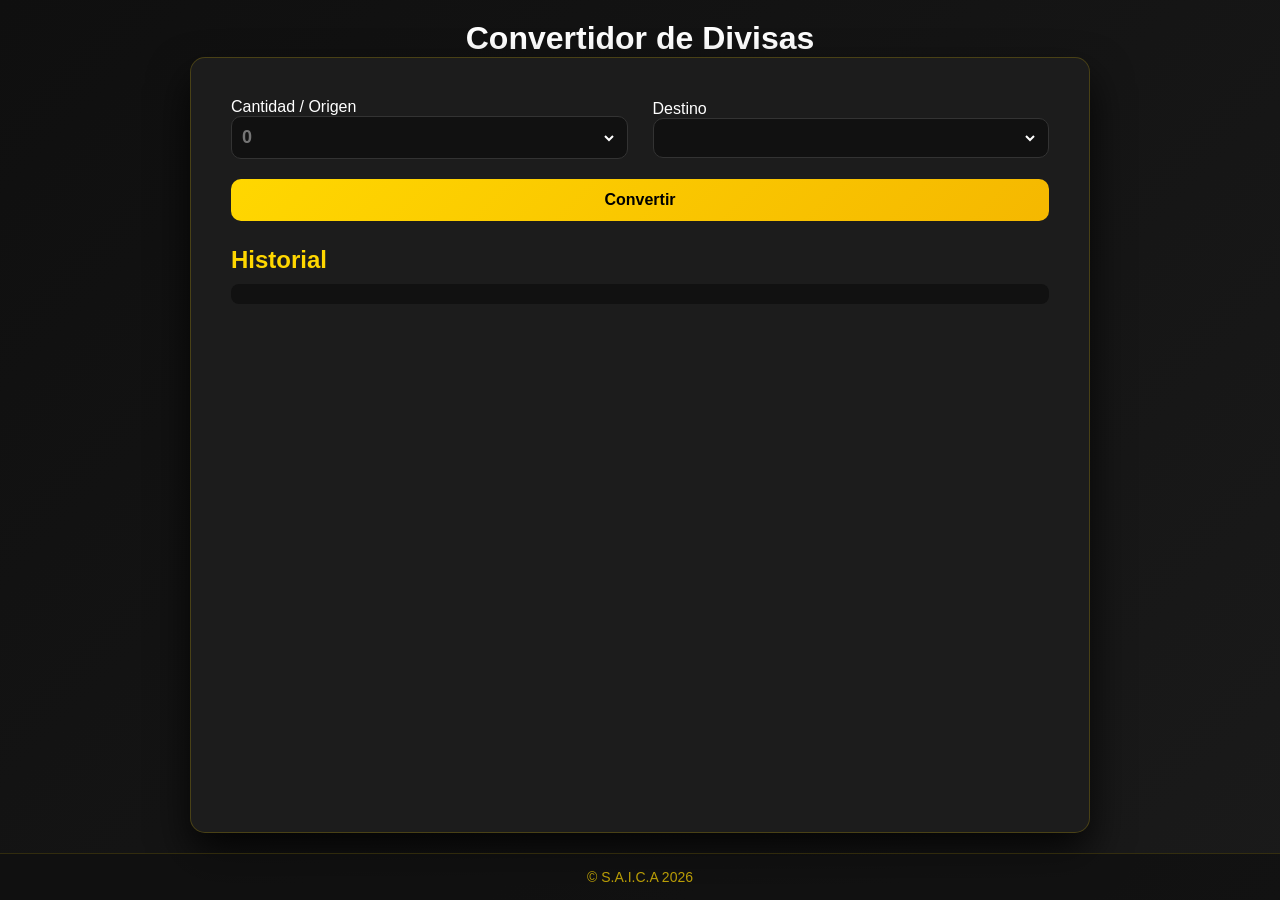
<file: index.html>
<!DOCTYPE html>
<html lang="es">
<head>
 <meta charset="UTF-8">
 <meta name="viewport" content="width=device-width, initial-scale=1.0">
 <title>Convertidor de Divisas</title>

 <link rel="stylesheet" href="css/styles.css">
 <script type="module" src="js/lib/manejaErrores.js"></script>
</head>

<body>

<h1>Convertidor de Divisas</h1>

<div class="contenedor">

<form id="formulario">

 <div class="convertidor-box">

  <div class="campo-moneda">
   <label>Cantidad / Origen</label>
   <div class="campo-input">
    <input name="cantidad" type="number" min="0" step="any" placeholder="0" required>
    <select name="origen"></select>
   </div>
  </div>

  <div class="campo-moneda">
   <label>Destino</label>
   <div class="campo-input">
    <select name="destino"></select>
   </div>
  </div>

 </div>

 <button>Convertir</button>
</form>

<p id="resultado"></p>

<h2>Historial</h2>
<ul id="lista"></ul>

</div>
<footer>
 <p>© S.A.I.C.A 2026</p>
</footer>

<script type="module" src="js/app.js"></script>

</body>
</html>
</file>
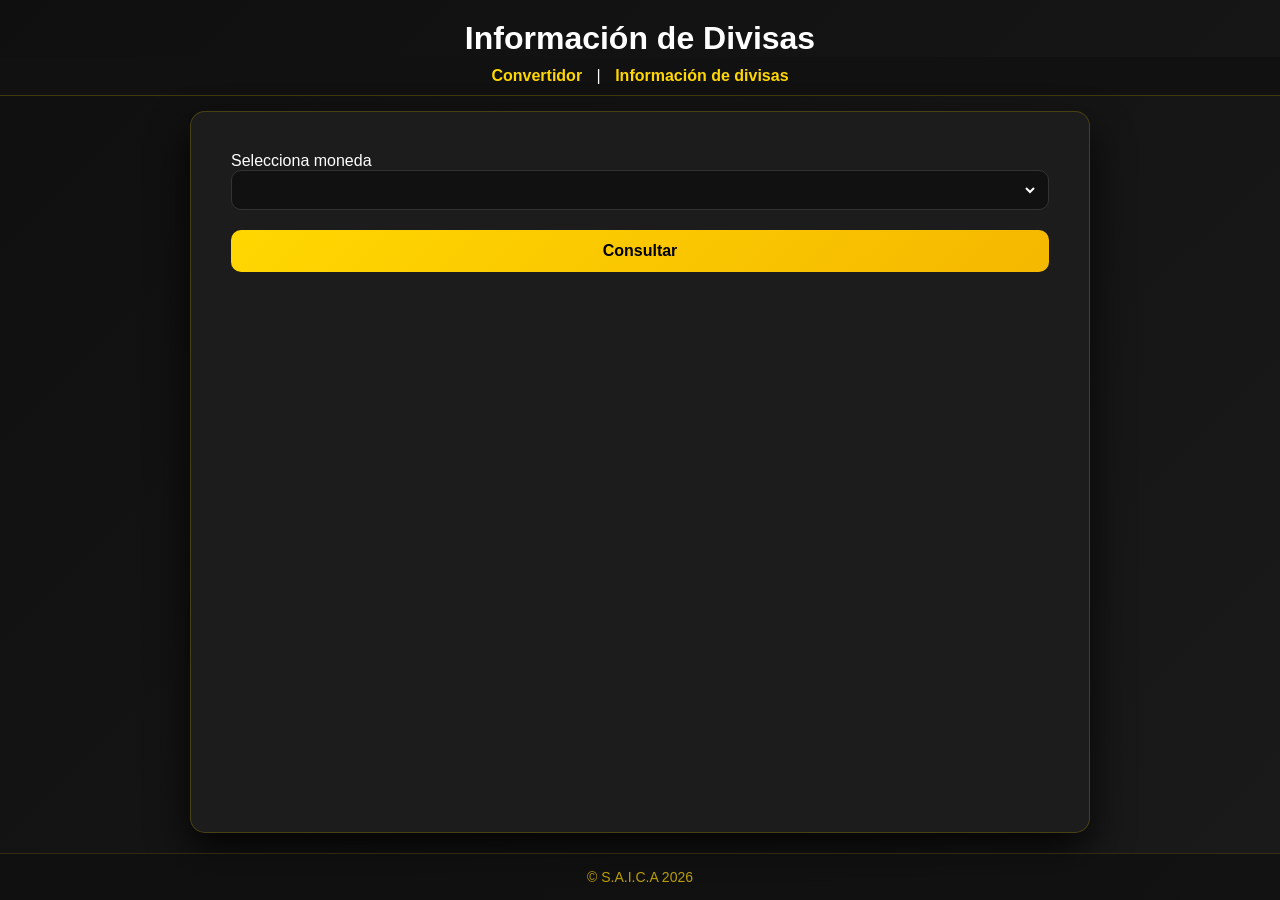
<file: infod.html>
<!DOCTYPE html>
<html lang="es">
<head>
 <meta charset="UTF-8">
 <meta name="viewport" content="width=device-width, initial-scale=1.0">
 <title>Información de Divisas</title>

 <link rel="stylesheet" href="css/styles.css">
 <script type="module" src="js/lib/manejaErrores.js"></script>
</head>

<body>

<h1>Información de Divisas</h1>

<header>
 <nav>
  <a href="index.html">Convertidor</a> |
  <a href="infod.html">Información de divisas</a>
 </nav>
</header>

<section class="contenedor">

<form id="formulario">

 <section class="convertidor-box">

  <section class="campo-moneda">
   <label for="moneda">Selecciona moneda</label>

   <section class="campo-input">
    <select id="moneda" name="moneda"></select>
   </section>
  </section>

 </section>

 <button type="submit">Consultar</button>

</form>

<section>
 <p id="resultado"></p>
</section>

</section>

<footer>
 <p>© S.A.I.C.A 2026</p>
</footer>

<script type="module" src="js/divisas.js"></script>

</body>
</html>
</file>
<file: css/styles.css>
*{
margin:0;
padding:0;
box-sizing:border-box;
}
body{
font-family:'Segoe UI', Tahoma, Geneva, Verdana, sans-serif;
background:linear-gradient(135deg,#0f0f0f,#1a1a1a);
min-height:100vh;
display:flex;
flex-direction:column;
align-items:center;
color:white;
padding-top:20px;
}

header{
 width:100%;
 background:#111;
 padding:10px;
 text-align:center;
 border-bottom:1px solid rgba(255,215,0,0.2);
 margin-bottom:15px;
}

nav a{
 color:#FFD700;
 text-decoration:none;
 margin:0 10px;
 font-weight:bold;
}

nav a:hover{
 text-decoration:underline;
}

header h1{
font-size:42px;
margin-bottom:30px;
color:#FFD700;
letter-spacing:2px;
text-shadow:0 0 10px rgba(255,215,0,0.5);
}

.contenedor{
background:#1c1c1c;
padding:40px;
flex:1;
width:900px;
max-width:95%;
border-radius:15px;
box-shadow:0 20px 40px rgba(0,0,0,0.8);
border:1px solid rgba(255,215,0,0.2);
}

.convertidor-box{
display:flex;
align-items:center;
gap:25px;
margin-bottom:20px;
}

.campo-moneda{
flex:1;
display:flex;
flex-direction:column;
}

.campo-input{
display:flex;
align-items:center;
background:#111;
border:1px solid #333;
border-radius:10px;
padding:10px;
overflow:visible;
gap:5px;
}

.campo-input input{
width:100px;
background:transparent;
border:none;
color:white;
font-size:18px;
font-weight:bold;
outline:none;
}

.campo-input select{
background:#111;
border:none;
color:white;
font-size:14px;
outline:none;
cursor:pointer;
width:100%;
min-width:200px;
}

select{
appearance: auto;
-webkit-appearance: auto;
-moz-appearance: auto;
}

option{
color:black;
background:white;
}


button{
width:100%;
padding:12px;
border:none;
border-radius:10px;
background:linear-gradient(135deg,#FFD700,#f5b800);
color:black;
font-size:16px;
font-weight:bold;
cursor:pointer;
transition:0.3s;
}

button:hover{
transform:translateY(-2px);
box-shadow:0 8px 15px rgba(255,215,0,0.4);
}

#resultado{
margin-top:18px;
font-size:22px;
font-weight:bold;
text-align:center;
color:#FFD700;
}

h2{
margin-top:25px;
margin-bottom:10px;
color:#FFD700;
}

#lista{
margin-top:10px;
background:#111;
border-radius:8px;
padding:10px;
max-height:150px;
overflow-y:auto;
font-size:14px;
}

footer{
width:100%;
text-align:center;
padding:15px;
margin-top:20px;
color:#FFD700;
font-size:14px;
opacity:0.7;
border-top:1px solid rgba(255,215,0,0.2);
background:#0f0f0f;
}
@media (max-width:1024px){

.contenedor{
width:95%;
padding:30px;
}

h1{
font-size:36px;
text-align:center;
}

.convertidor-box{
gap:15px;
}

.campo-input input{
width:80px;
font-size:18px;
}

.campo-input select{
width:160px;
max-width:160px;
}

}

@media (max-width:768px){

.contenedor{
padding:25px;
}

.convertidor-box{
flex-direction:column;
align-items:stretch;
gap:15px;
}

.campo-input{
flex-direction:column;
align-items:stretch;
gap:8px;
}

.campo-input input{
width:100%;
font-size:20px;
text-align:center;
}

.campo-input select{
width:100%;
max-width:100%;
}

.invertir{
margin:auto;
margin-top:5px;
margin-bottom:5px;
}

button{
font-size:17px;
padding:14px;
}

}
@media (max-width:480px){

h1{
font-size:26px;
}

.contenedor{
padding:20px;
}

.campo-input input{
font-size:18px;
}

button{
font-size:16px;
padding:13px;
}

#resultado{
font-size:20px;
}

}
</file>
